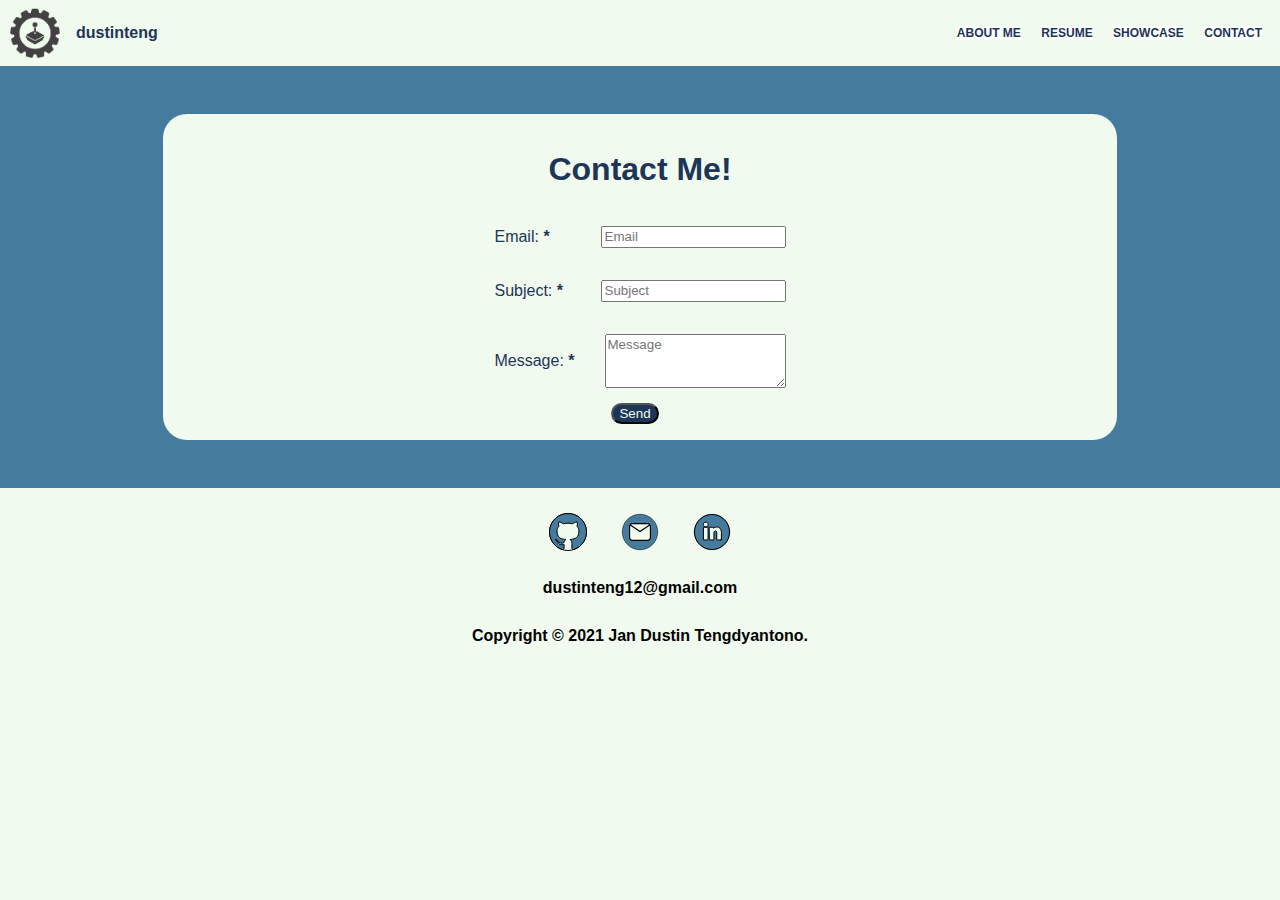
<file: contact/index.html>
<!DOCTYPE html>
<html lang="en">
  <head>
    <link rel="apple-touch-icon" sizes="180x180" href="/resources/icons/apple-touch-icon.png" />
    <link rel="icon" type="image/png" sizes="32x32" href="/resources/icons//favicon-32x32.png" />
    <link rel="icon" type="image/png" sizes="16x16" href="/resources/icons//favicon-16x16.png" />
    <link rel="manifest" href="/resources/icons/site.webmanifest" />
    <link rel="mask-icon" href="/resources/icons//safari-pinned-tab.svg" color="#5bbad5" />
    <meta name="msapplication-TileColor" content="#da532c" />
    <meta name="theme-color" content="#ffffff" />
    <meta charset="UTF-8" />
    <meta name="viewport" content="width=device-width, initial-scale=1.0" />
    <title>Jan Dustin's Portfolio</title>
    
    <link rel="stylesheet" href="/resources/css/contact.css" />
    <link rel="stylesheet" href="/resources/css/global.css" />
  </head>

  <body>
    <header>
      <nav>
        <a href="/" id="logo-link"
          ><img src="/resources/images/website_logo_transparent_background.png"
        /><span>dustinteng</span></a>
        <label for="hamburger">&#9776;</label>
        <input id="hamburger" type="checkbox" />
        <ul class="navigation-items">
          <li class="navigation-item"><a href="/">About Me</a></li>
          <li class="navigation-item"><a href="/resume">Resume</a></li>
          <li class="navigation-item"><a href="/showcase">Showcase</a></li>
          <li class="navigation-item"><a href="/contact">Contact</a></li>
        </ul>
      </nav>
    </header>

    <main>
      <div class="contact">
        <h1>Contact Me!</h1>
        <form action="https://formsubmit.co/05bedde321def7f207db7468307b1358" method="POST"">
            <div class="input-group">
              <label for="email">
                <span>Email: <strong>*</strong>  </span>
              </label>
              <input type="email" name="email" id="email" placeholder="Email">
            </div>
            <div class="input-group">
              <label for="subject">
                <span>Subject: <strong>*</strong> </span>
              </label>
              <input type="text" name="_subject" id="subject" placeholder="Subject">
            </div>
            <div class="input-group">
              <label for="message">
                <span>Message: <strong>*</strong></span>
              </label>
              <textarea id="message" name="text" placeholder="Message"></textarea>
            </div>
            <div class="resp-msg" id="success-msg"></div>
            <div class="resp-msg" id="error-msg"></div>
            
            <div id="button-container">
              <button id="submit" type="submit" class="g-recaptcha">Send</button>
                
            </div>
        </form>
      </div>
    </main>
    <footer>
      <div>
        <a rel="noopener" href="https://github.com/dustinteng" target="_blank">
          <img alt="Github Logo" src="/resources/images/git_logo.svg"></a>
        <a href="mailto:dustinteng12@gmail.com" target="_blank">
          <img alt="Email Logo" src="/resources/images/mail_logo.svg" /></a>
        <a rel="noopener" href="https://www.linkedin.com/in/jantengdyantono/" target="_blank">
          <img alt="LinkedIn Logo" src="/resources/images/linkedin_logo.svg" /></a>
      </div>
      <p><a href="mailto:dustinteng12@gmail.com">dustinteng12@gmail.com</a>
      <p>Copyright &#169; 2021 Jan Dustin Tengdyantono.</p>
    </footer>
  </body>
</html>
</file>
<file: resources/css/contact.css>
/* content */
main {
  display: flex;
  padding: 3rem 10%;
  background-color: var(--celadon);
}

form {
  flex-direction: column;
  display: inline-flex;
}

.contact {
  padding: 1rem 1rem;
  background-color: var(--honey);
  color: var(--prussian);
  flex-direction: column;
  min-width: 90%;
  display: flex; /* to the right (1D)*/
  align-items: center;
  margin: auto;
  border-radius: 1.5rem;
  justify-content: space-between;
}

.input-group {
  position: relative;
  min-width: 600;
  margin: 1rem 1rem;
  display: inline-flex;
  justify-content: space-between;
  align-items: center;
}

input {
  height: 1rem;
  margin-left: 30px;
}

textarea {
  margin-left: 30px;
  font-family: "Signika", sans-serif;
  min-height: 3rem;
  min-width: 30%;
}

div #button-container {
  height: 20px;
  display: flex;
  justify-content: center;
  align-items: center;
}

div #button-container button {
  position: relative;
  margin-right: 10px;
  background-color: var(--prussian);
  border-radius: 2rem;
  color: var(--honey);
}

@media (max-width: 600px) {
  .input-group {
    position: relative;
    padding: 0.5rem;
    flex-direction: column;
    display: flex;
    align-items: center;
    margin: 10px 0;
  }
  input {
    margin-top: 10px;
    margin-left: 0px;
  }

  textarea {
    margin-top: 0.8rem;
    font-family: "Signika", sans-serif;
    min-height: 3rem;
    min-width: 30%;
    margin-left: 0;
  }

  .contact {
    max-width: fit-content;
  }
}
</file>
<file: resources/css/global.css>
:root {
  --spacing-1: 8px;
  --spacing-2: 12px;
  --spacing-3: 16px;
  --spacing-4: 24px;

  --red: #E63946;
  --honey: #F1FAEE;
  --powder: #A8DADC;
  --celadon: #457B9D;
  --prussian: #1D3557;
  --grey: #3E3E3E;
  --darkgrey: #1B1B1B;
}

html {
    scroll-behavior: smooth;
    background-color: var(--honey);
  }

body {
  font-family: "Open Sans", sans-serif;
  margin: 0;
  padding: 0;
  flex-direction: column;
  overflow-x: hidden;
  flex-wrap: wrap;
  background-color: var(--celadon);
}

main#main-container{
    margin:2rem;
}

header {
    max-width: 100%;
  }

nav {
  display: flex; /* to the right (1D)*/
  align-items: center;
  padding: var(--spacing-1) 10px;
  background-color: #f1faee;
  max-height: 50px;
  justify-content: space-between;
}

nav a#logo-link{
    text-decoration: none;
    color: var(--prussian);
    font-weight: 700;
    cursor: pointer;
}

#logo-link {
    display: flex;
    align-items: center;
}

#logo-link img {
  max-width: 50px;
}

#logo-link span{
    margin-left: 1rem;
}
.navigation-items {
  text-align: right;
  display: inline-block;
}

.navigation-item {
  background-color: #fff;
  font-family: "Oswald", sans-serif;
  font-size: 12px;
  font-weight: 300;
  text-transform: uppercase;
  display: inline-block;
  margin: var(--spacing-1);
}

.navigation-item a {
    color: var(--prussian);
    text-decoration: none;
    font-weight: 700;
    cursor: pointer;
}

.navigation-item a:hover {
    color: var(--red);
}

nav label {
    display: none;
    cursor: pointer;
    font-size: 1.5rem;
    position: relative;
}

#hamburger {
    display: none;
}

/* footer */
footer{
    background-color: var(--honey);
    text-decoration: none;
    font-weight: 700;
    cursor: pointer;
    
}
footer div{
    display: flex;
    justify-content: center;
    align-items: center;
}
footer div a{
    text-decoration: none;
    padding-top: 1.5rem;
    margin: 0 1rem ;
}

footer p{
    text-decoration: none;
    display: flex;
    justify-content: center;
    color: black;
    line-height: 2rem;
}

footer p a{
    text-decoration: none;
    color: black;
}

footer div a img{
    max-width: 100%;
}
/* if max width is smaller than properties*/
@media (max-width: 600px) {
    nav label {
        display: inline-flex;
    }

    .navigation-items {
        display: none;
    }

    #hamburger:checked + .navigation-items {
        position: fixed;
        height: 100vh;
        width: 100vw;
        top: 0;
        left: 0;
        display: flex;
        flex-direction: column;
        background-color: white;
        align-items: center;
        justify-content: center;
        margin: 0;
        padding: 0;
        z-index: 1;
    }

    nav {
        position: relative;
    }

    nav label {
        position: absolute;
        top: 50%;
        transform: translate(0, -50%);
        right: 20px;
        z-index: 2;
    }

    main {
        max-width: 100%;
    }
    
    .profile-photo img {
        width: 100%;
        height: auto;
        
    }
    
    .about-me{
        min-width: 0;
    }
    
}
/* helper for flex down in body*/
@media (max-width: 900px) {
    main#main-container{
        margin: 1rem;
        margin-top:3rem;
    }
    main {
        flex-wrap: wrap;
    }

    .about-me{
        margin: 0;
    }

    .headshot {
        width: 100%;
        height: auto;
    }
}
</file>
